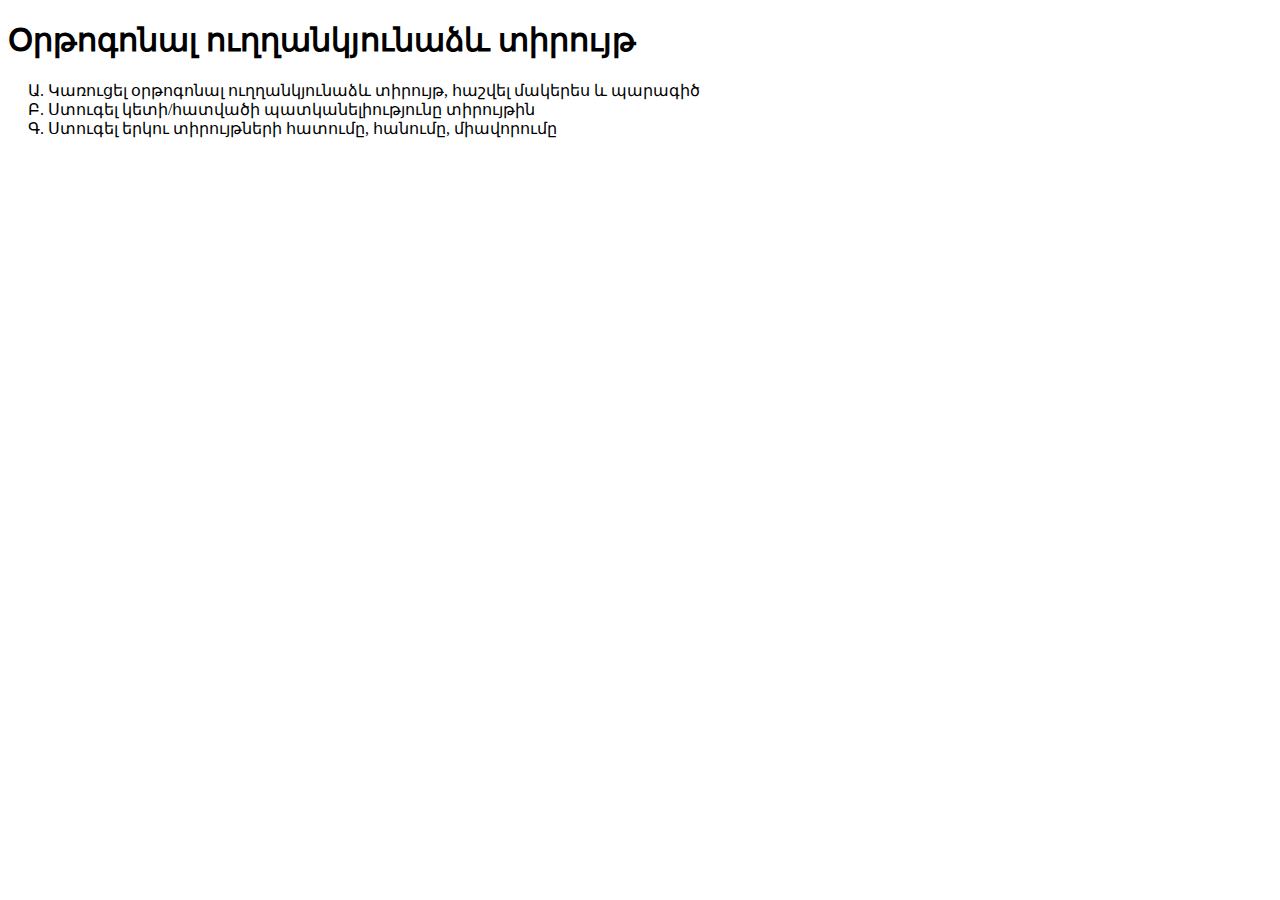
<file: index.html>
<!DOCTYPE html>
<html lang="en">
<head>
    <meta charset="UTF-8">
    <meta name="viewport" content="width=device-width, initial-scale=1.0">
    <title>Document</title>
    <link rel="stylesheet" href="styles/main.css">
</head>
<body>
    <h1>Օրթոգոնալ ուղղանկյունաձև տիրույթ</h1>
    <ul>
        <li> <a href="polygon.html">Կառուցել օրթոգոնալ ուղղանկյունաձև տիրույթ, հաշվել մակերես և պարագիծ</a></li>
        <li><a href="point.html">Ստուգել կետի/հատվածի պատկանելիությունը տիրույթին</a></li>
        <li><a href="polygons.html">Ստուգել երկու տիրույթների հատումը, հանումը, միավորումը</a></li>
    </ul>
</body>
</html>
</file>
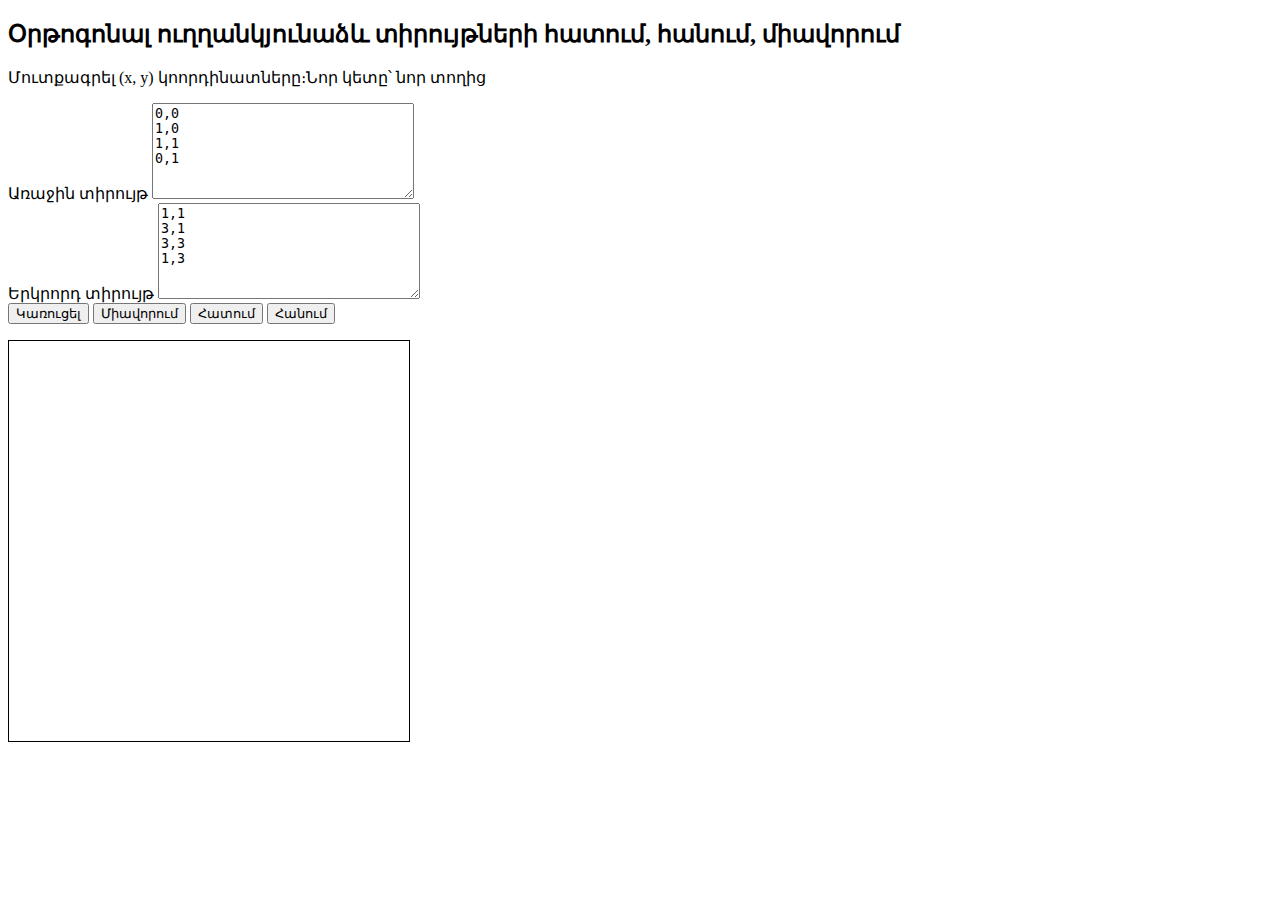
<file: newestpolygons.html>
<!DOCTYPE html>
<html lang="en">
<head>
    <meta charset="UTF-8">
    <meta name="viewport" content="width=device-width, initial-scale=1.0">
    <title>Հատում/հանում/միավորում</title>
</head>
<body>
    <h2>Օրթոգոնալ ուղղանկյունաձև տիրույթների հատում, հանում, միավորում</h2>
    <p>Մուտքագրել (x, y) կոորդինատները։Նոր կետը՝ նոր տողից</p>
    <div class="textarea">
        <label for="coordsInput">Առաջին տիրույթ
            <textarea id="coordsInput1" rows="6" cols="30">0,0
1,0
1,1
0,1</textarea><br>
        </label>
        <label for="coordsInput2">Երկրորդ տիրույթ
            <textarea id="coordsInput2" rows="6" cols="30">1,1
3,1
3,3
1,3</textarea><br>
        </label>
    </div>
    <button onclick="processPolygons()">Կառուցել</button>
    <button id="unionBtn">Միավորում</button>
    <button id="intersectionBtn">Հատում</button>
    <button id="differenceBtn">Հանում</button>
    <p id="message"></p>
    <canvas id="canvas" width="400" height="400" style="border:1px solid black"></canvas>

    <script>
        class Polygon {
            constructor(...points) {
                if (points.length < 2) return;
                this.points = points;
            }

            draw(ctx, strokeStyle = "red") {
                ctx.strokeStyle = strokeStyle;
                ctx.beginPath();
                ctx.moveTo(this.points[0].x, this.points[0].y);
                for (let i = 1; i < this.points.length; i++) {
                    ctx.lineTo(this.points[i].x, this.points[i].y);
                }
                ctx.closePath();
                ctx.stroke();
            }
        }

        class OrhogonlPolygon extends Polygon {
            constructor(...points) {
                super(...points);
                if (points.length < 4) throw Error("Անբավարար թվով կետեր");
                if (!isOrthogonalPolygon(points)) throw Error("Օրթոգոնալ չէ");
                if (hasSelfIntersections(points)) throw Error("Ունի ինքնահատում");
            }

            // Проверка, лежит ли точка внутри многоугольника
            isPointInside(point) {
                let inside = false;
                for (let i = 0, j = this.points.length - 1; i < this.points.length; j = i++) {
                    let xi = this.points[i].x, yi = this.points[i].y;
                    let xj = this.points[j].x, yj = this.points[j].y;
                    let intersect = ((yi > point.y) !== (yj > point.y)) &&
                                    (point.x < (xj - xi) * (point.y - yi) / (yj - yi) + xi);
                    if (intersect) inside = !inside;
                }
                return inside;
            }

            // Пересечение
            intersection(other) {
                let intersectionPoints = [];
                for (let p of other.points) {
                    if (this.isPointInside(p)) {
                        intersectionPoints.push(p);
                    }
                }
                return new OrhogonlPolygon(...intersectionPoints);
            }

            // Объединение
            union(other) {
                let unionPoints = [...this.points];
                for (let p of other.points) {
                    if (!this.isPointInside(p)) {
                        unionPoints.push(p);
                    }
                }
                return new OrhogonlPolygon(...unionPoints);
            }

            // Разность
            difference(other) {
                let differencePoints = this.points.filter(p => !other.isPointInside(p));
                return new OrhogonlPolygon(...differencePoints);
            }

            draw(ctx, strokeStyle = "red") {
                ctx.strokeStyle = strokeStyle;
                ctx.beginPath();
                ctx.moveTo(this.points[0].x, this.points[0].y);
                for (let i = 1; i < this.points.length; i++) {
                    ctx.lineTo(this.points[i].x, this.points[i].y);
                }
                ctx.closePath();
                ctx.stroke();
            }
        }

        function isOrthogonalPolygon(points) {
            for (let i = 0; i < points.length; i++) {
                let { x: x1, y: y1 } = points[i];
                let { x: x2, y: y2 } = points[(i + 1) % points.length];
                if (x1 !== x2 && y1 !== y2) return false;
            }
            return true;
        }

        function hasSelfIntersections(points) {
            function doLinesIntersect(p1, p2, p3, p4) {
                function ccw(a, b, c) {
                    return (c.y - a.y) * (b.x - a.x) > (b.y - a.y) * (c.x - a.x);
                }
                return ccw(p1, p3, p4) !== ccw(p2, p3, p4) && ccw(p1, p2, p3) !== ccw(p1, p2, p4);
            }

            for (let i = 0; i < points.length; i++) {
                let p1 = points[i];
                let p2 = points[(i + 1) % points.length];

                for (let j = i + 2; j < points.length - (i === 0 ? 1 : 0); j++) {
                    let p3 = points[j];
                    let p4 = points[(j + 1) % points.length];

                    if (doLinesIntersect(p1, p2, p3, p4)) {
                        return true;
                    }
                }
            }
            return false;
        }

        let polygon1, polygon2;

        function processPolygons() {
            const coords1 = document.getElementById('coordsInput1').value.split("\n").map(line => {
                const [x, y] = line.split(",").map(Number);
                return { x, y };
            });

            const coords2 = document.getElementById('coordsInput2').value.split("\n").map(line => {
                const [x, y] = line.split(",").map(Number);
                return { x, y };
            });

            try {
                polygon1 = new OrhogonlPolygon(...coords1);
                polygon2 = new OrhogonlPolygon(...coords2);
                drawPolygons();
            } catch (error) {
                console.error(error);
                alert(error.message);
            }
        }

        function drawPolygons() {
            const canvas = document.getElementById('canvas');
            const ctx = canvas.getContext('2d');
            ctx.clearRect(0, 0, canvas.width, canvas.height);

            if (polygon1) polygon1.draw(ctx, "red");
            if (polygon2) polygon2.draw(ctx, "blue");
        }

        document.getElementById('unionBtn').onclick = () => {
            try {
        // Проверка на правильность данных
        if (!polygon1 || !polygon2) {
            throw new Error("Մտածված տվյալներ չեն եղել"); // Ошибка, если полигон не задан
        }

        // Объединение двух полигонов
        let unionPolygon = polygon1.union(polygon2);

        // Отображение результата
        unionPolygon.draw(ctx, "blue");
    } catch (error) {
        console.log(error.message);
        alert(error.message); // Показывает ошибку пользователю
    }
        };

        document.getElementById('intersectionBtn').onclick = () => {
            if (polygon1 && polygon2) {
                const result = polygon1.intersection(polygon2);
                result.draw(document.getElementById('canvas').getContext('2d'), "purple");
            } else {
                alert("Please create both polygons first!");
            }
        };

        document.getElementById('differenceBtn').onclick = () => {
            if (polygon1 && polygon2) {
                const result = polygon1.difference(polygon2);
                result.draw(document.getElementById('canvas').getContext('2d'), "orange");
            } else {
                alert("Please create both polygons first!");
            }
        };
    </script> 
    <!-- <script>
        class Polygon {
    constructor(...points) {
        if (points.length < 2) throw new Error("Անբավարար թվով կետեր");
        this.points = points;
    }

    draw(ctx, strokeStyle = "red") {
        ctx.strokeStyle = strokeStyle;
        ctx.beginPath();
        ctx.moveTo(this.points[0].x, this.points[0].y);
        for (let i = 1; i < this.points.length; i++) {
            ctx.lineTo(this.points[i].x, this.points[i].y);
        }
        ctx.closePath();
        ctx.stroke();
    }

    // Проверка на ортогональность (все стороны должны быть вертикальными или горизонтальными)
    isOrthogonal() {
        for (let i = 0; i < this.points.length; i++) {
            let { x: x1, y: y1 } = this.points[i];
            let { x: x2, y: y2 } = this.points[(i + 1) % this.points.length];
            if (x1 !== x2 && y1 !== y2) return false; // Если нет вертикальности или горизонтальности
        }
        return true;
    }

    // Простейшая логика объединения
    union(otherPolygon) {
        // Для простоты, просто возвращаем объединённый полигон как пример.
        let newPoints = [...this.points, ...otherPolygon.points];
        return new Polygon(...newPoints);
    }
}

let polygon1, polygon2;

function processPolygons() {
    try {
        let coords1 = document.getElementById("coordsInput1").value.trim().split("\n");
        let coords2 = document.getElementById("coordsInput2").value.trim().split("\n");

        polygon1 = new Polygon(...coords1.map(c => {
            let [x, y] = c.split(",").map(Number);
            return { x, y };
        }));

        polygon2 = new Polygon(...coords2.map(c => {
            let [x, y] = c.split(",").map(Number);
            return { x, y };
        }));

        const canvas = document.getElementById("canvas");
        const ctx = canvas.getContext("2d");
        ctx.clearRect(0, 0, canvas.width, canvas.height); // очищаем канвас

        polygon1.draw(ctx, "blue");
        polygon2.draw(ctx, "green");
    } catch (error) {
        alert(error.message);
    }
}

document.getElementById("unionBtn").onclick = function() {
    if (!polygon1.isOrthogonal() || !polygon2.isOrthogonal()) {
        alert("Որպեսզի լինի միավորում, երկու տիրույթներն էլ պետք է լինեն օրթոգոնալ։");
        return;
    }
    let unionPolygon = polygon1.union(polygon2);
    const canvas = document.getElementById("canvas");
    const ctx = canvas.getContext("2d");
    ctx.clearRect(0, 0, canvas.width, canvas.height);
    unionPolygon.draw(ctx, "purple");
};

document.getElementById("intersectionBtn").onclick = function() {
    // Добавьте логику для пересечения
    alert("Այս պահին հատման գործողությունը չի իրականացվել։");
};

document.getElementById("differenceBtn").onclick = function() {
    // Добавьте логику для разности
    alert("Այս պահին տարբերության գործողությունը չի իրականացվել։");
};

    </script> -->
</body>
</html>
</file>
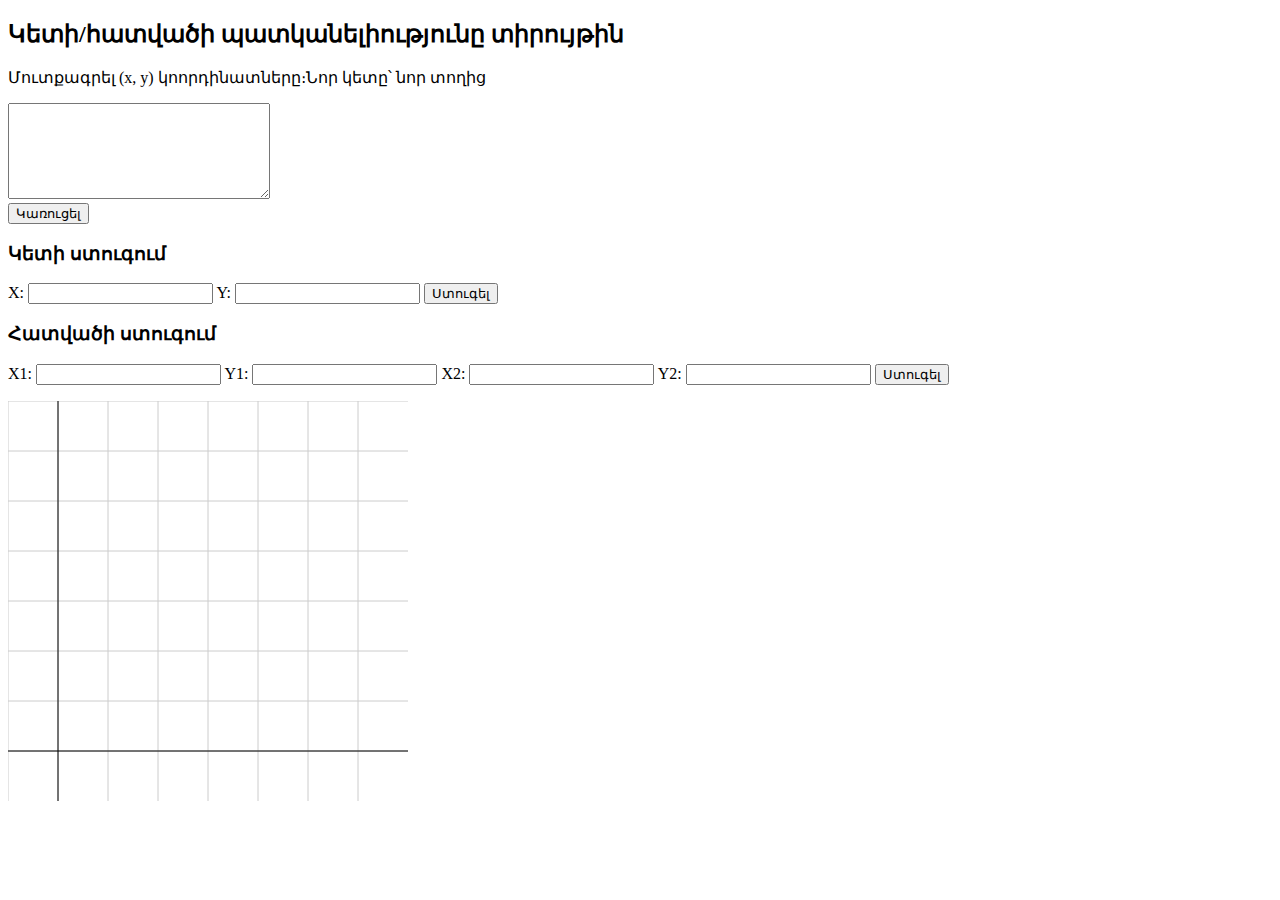
<file: point.html>
<!DOCTYPE html>
<html lang="en">
<head>
    <meta charset="UTF-8">
    <meta name="viewport" content="width=device-width, initial-scale=1.0">
    <title>Document</title>
</head>
<body>
    <h2>Կետի/հատվածի պատկանելիությունը տիրույթին</h2>
    <p>Մուտքագրել (x, y) կոորդինատները։Նոր կետը՝ նոր տողից</p>
    <textarea id="coordsInputpoint" rows="6" cols="30"></textarea><br>
    <button onclick="processPoly()">Կառուցել</button>
    <div class="container">
        <div class="block">
            <h3>Կետի ստուգում</h3>
            <label>X: <input type="number" id="pointX"></label>
            <label>Y: <input type="number" id="pointY"></label>
            <button onclick="checkPoint()">Ստուգել</button>
        </div>

        <div class="block">
            <h3>Հատվածի ստուգում</h3>
            <label>X1: <input type="number" id="segX1"></label>
            <label>Y1: <input type="number" id="segY1"></label>
            <label>X2: <input type="number" id="segX2"></label>
            <label>Y2: <input type="number" id="segY2"></label>
            <button onclick="checkSegment()">Ստուգել</button>
        </div>
    </div>
    <p id="message"></p>
    <canvas id="canvas" width="400" height="400"></canvas>
    <script src="scripts/grid.js"></script>
    <script src="scripts/point.js"></script>
    <script src="scripts/segment.js"></script>
    <script src="scripts/polygon.js"></script>
    <script src="scripts/script.js"></script>
</body>
</html>
</file>
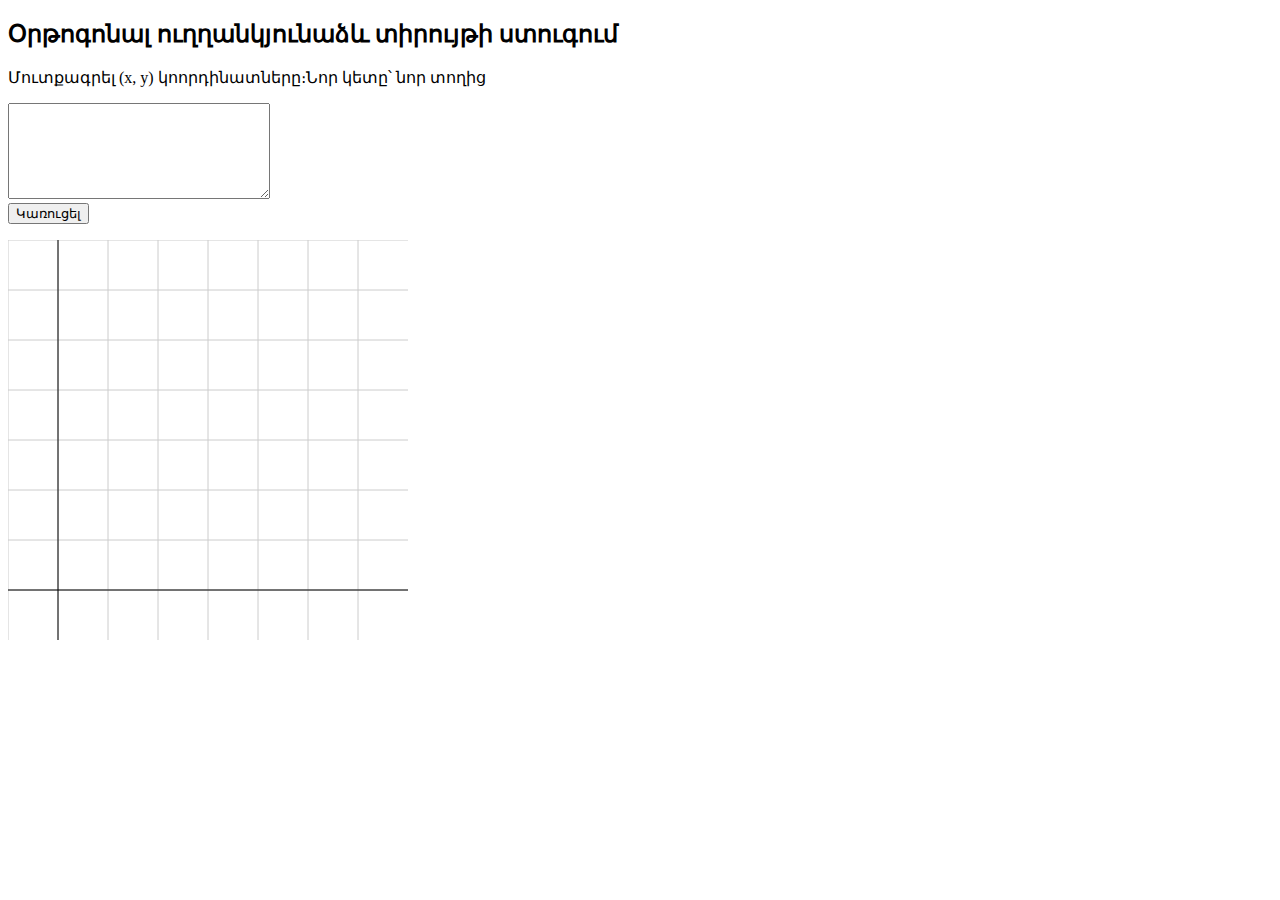
<file: polygon.html>
<!DOCTYPE html>
<html lang="en">
<head>
    <meta charset="UTF-8">
    <meta name="viewport" content="width=device-width, initial-scale=1.0">
    <title>Polygon Library</title>
</head>
<body>
    <h2>Օրթոգոնալ ուղղանկյունաձև տիրույթի ստուգում</h2>
    <p>Մուտքագրել (x, y) կոորդինատները։Նոր կետը՝ նոր տողից</p>
    <textarea id="coordsInput" rows="6" cols="30"></textarea><br>
    <button onclick="processPolygon()">Կառուցել</button>
    <p id="message"></p>
    <canvas id="canvas" width="400" height="400"></canvas>
    
    <canvas id="canvas" width="400" height="400"></canvas>
    <script src="scripts/grid.js"></script>
    <script src="scripts/point.js"></script>
    <script src="scripts/segment.js"></script>
    <script src="scripts/polygon.js"></script>
    <script src="scripts/script.js"></script>
</body>
</html>
</file>
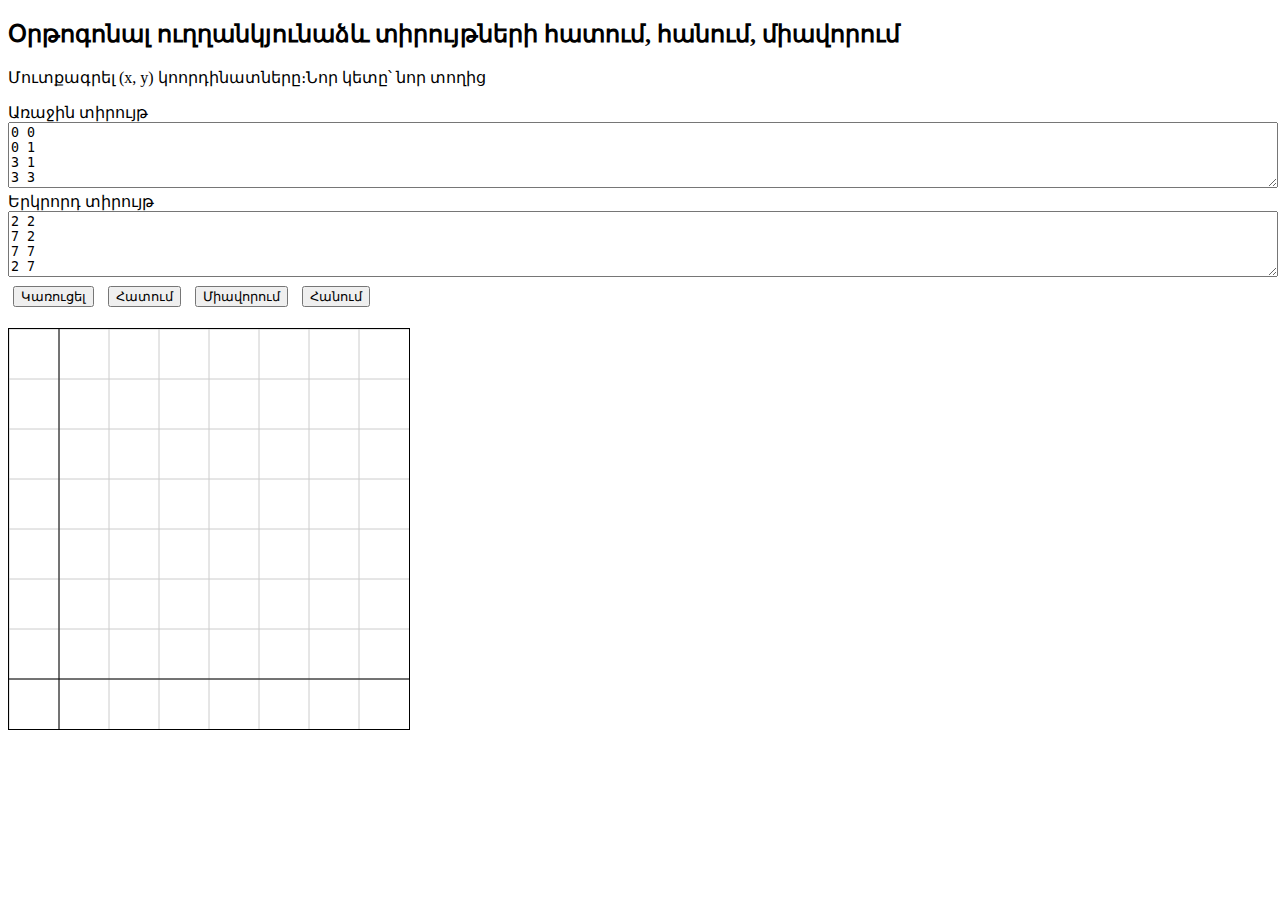
<file: polygons.html>
<!DOCTYPE html>
<html lang="en">

<head>
    <meta charset="UTF-8">
    <meta name="viewport" content="width=device-width, initial-scale=1.0">
    <title>Հատում/հանում/միավորում</title>
    <link rel="stylesheet" href="styles/polygons.css">
</head>

<body>
    <h2>Օրթոգոնալ ուղղանկյունաձև տիրույթների հատում, հանում, միավորում </h2>
    <p>Մուտքագրել (x, y) կոորդինատները։Նոր կետը՝ նոր տողից</p>
    <div class="textarea">
        <label for="coordsInput">Առաջին տիրույթ
            <textarea id="polygon1" rows="6" cols="30">
0 0
0 1
3 1
3 3
4 3 
4 1
5 1 
5 4
6 4 
6 0
            </textarea><br>    
        </label>
        
        <label for="coordsInput2">Երկրորդ տիրույթ
            <textarea id="polygon2" rows="6" cols="30">
2 2
7 2 
7 7 
2 7
            </textarea><br>
        </label>
        
    </div>

    <button onclick="drawPolygons()">Կառուցել</button>
    <button id="unionBtn" onclick="showIntersection()">Հատում</button>
    <button id="intersectionBtn" onclick="showUnion()">Միավորում</button>
    <button id="differenceBtn" onclick="showDifference()">Հանում</button>
    <p id="message"></p>
    <canvas id="canvas" width="400" height="400"></canvas>
     <script src="scripts/grid.js"></script>
    <script src="scripts/polygons.js"></script>
</body>

</html>
</file>
<file: styles/main.css>
li {
    list-style: armenian;
}
a{
    color: black;
    text-decoration: none;
}
a:hover {
    color: #7f0505;
}
</file>
<file: styles/polygons.css>
canvas {
    border: 1px solid black;
}

textarea {
    width: 100%;
    height: 60px;
}

button {
    margin: 5px;
}
</file>
